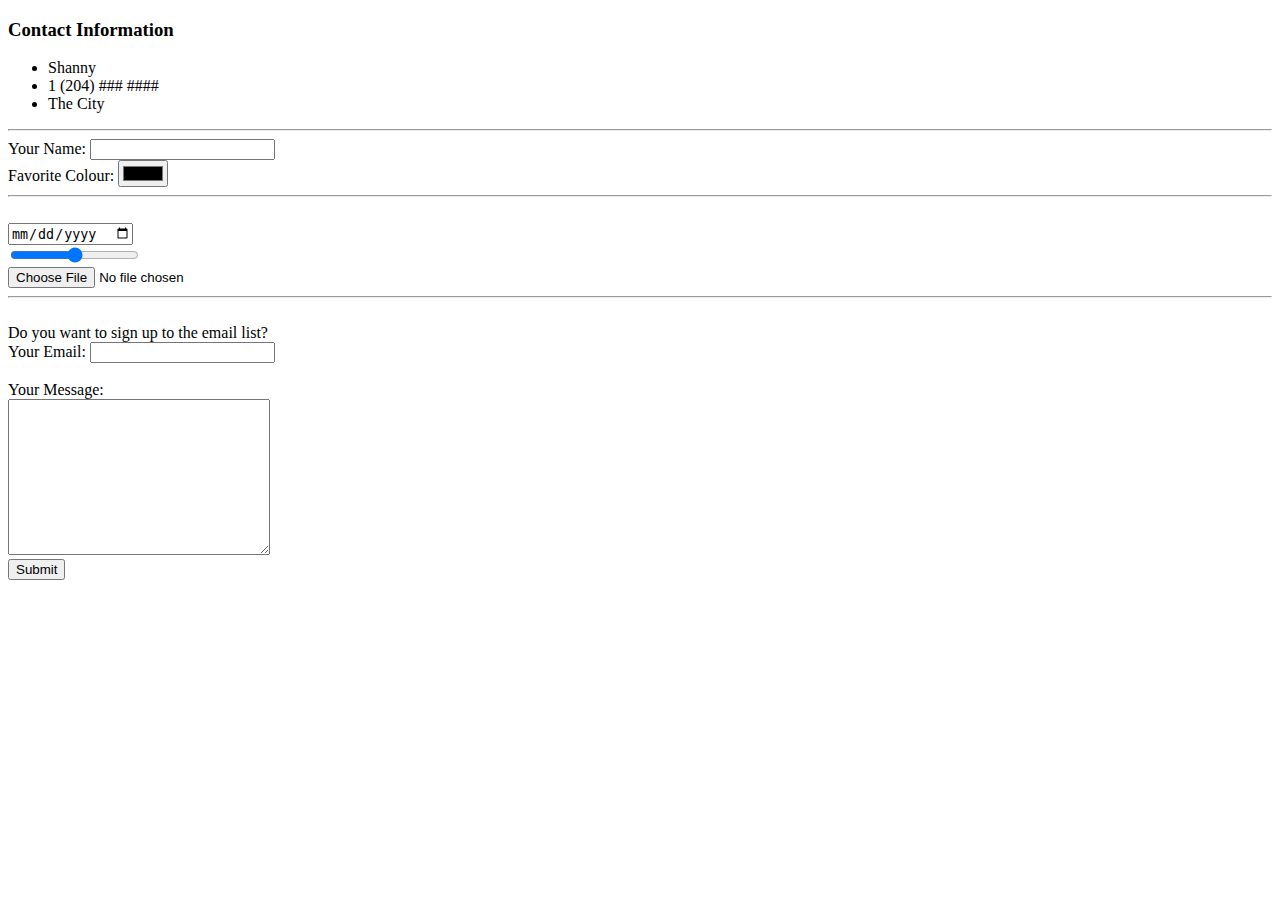
<file: Contact.html>
<!DOCTYPE html>
<html lang="en" dir="ltr">
  <head>
    <meta charset="utf-8">
    <title>Contact INFORMATION</title>
  </head>
  <body>
    <h3>Contact Information</h3>
    <ul>
      <li>Shanny</li>
      <li>1 (204) ### ####</li>
      <li>The City</li>
    </ul>
<hr>
<form action="mailto: mcintryeshannon@gmail.com" method="post" enctype="text/plain">
  <label for="">Your Name:</label>
  <input type="text" name="Your Name" value="">
  <br>
  <label>Favorite Colour: </label>
  <input type="color" name="Favorite Colour" value="">
  <br><hr><br>
  <input type="date" name="" value="">
  <br>
  <input type="range" name="" value="">
  <br>
  <input type="file" name="" value="">
  <br><hr><br>
  <label>Do you want to sign up to the email list?</label> <br>
  <label>Your Email:</label>
  <input type="email" name="your email" value="">
  <br><br>
  <label>Your Message:</label><br>
  <textarea name="name" rows="10" cols="30"></textarea>
  <br>
  <input type="submit" name="">
</form>

 </body>
</html>
</file>
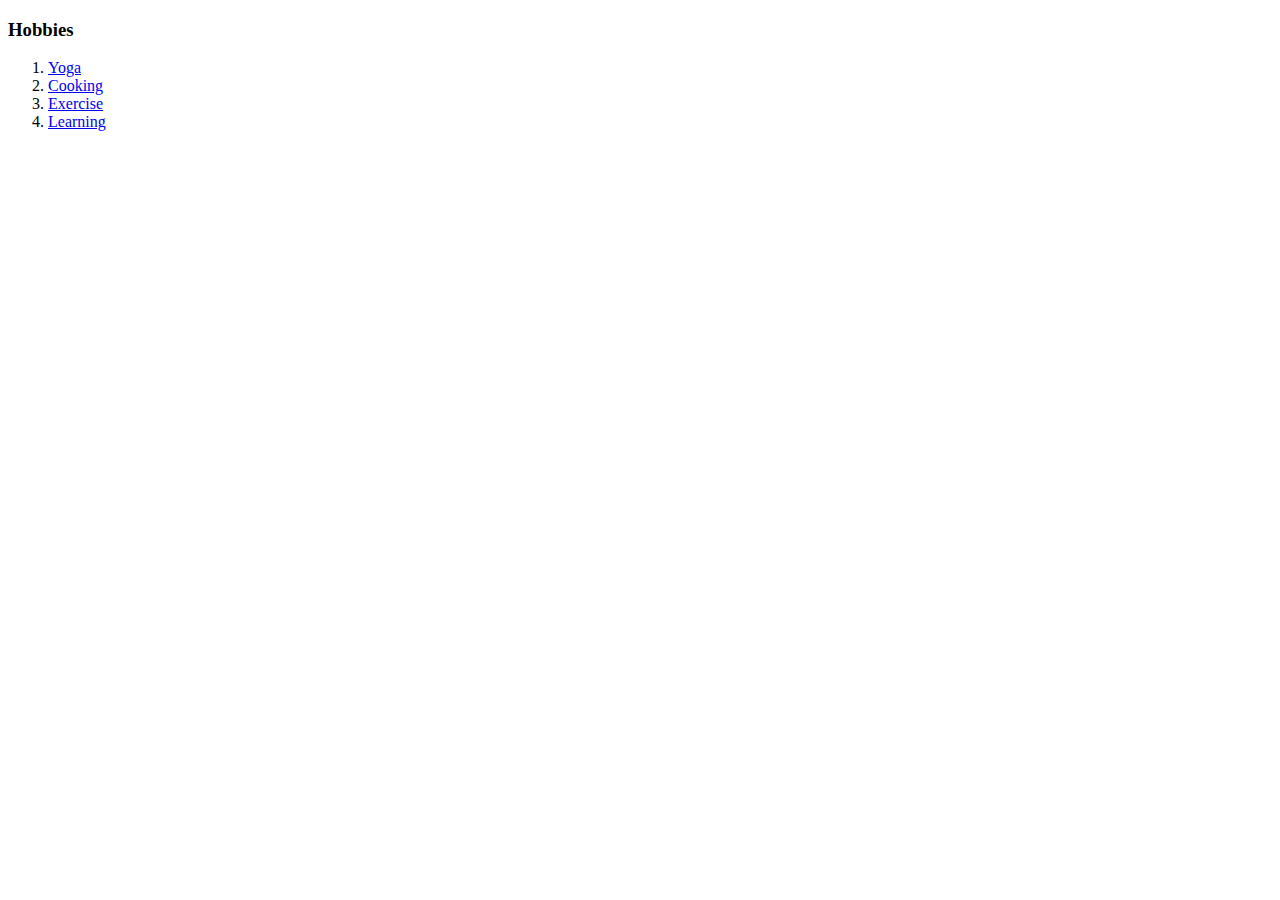
<file: Hobbies.html>
<!DOCTYPE html>
<html lang="en" dir="ltr">
  <head>
    <meta charset="utf-8">
    <title>My HObbies</title>
  </head>
  <body>

  <h3>Hobbies</h3>
  <ol>
    <li><a href="https://images.unsplash.com/photo-1575052814086-f385e2e2ad1b?ixlib=rb-1.2.1&ixid=eyJhcHBfaWQiOjEyMDd9&auto=format&fit=crop&w=1500&q=80">Yoga</a></li>
    <li><a href="https://www.livehappy.com/sites/default/files/styles/article_featured/public/main/articles/peppers-pan-stove-flame.jpg?itok=Po__tNob">Cooking</a></li>
    <li><a href="https://static01.nyt.com/images/2017/04/09/well/9minute-workout-promo/9minute-workout-promo-jumbo.png">Exercise</a></li>
    <li><a href="https://cdn.elearningindustry.com/wp-content/uploads/2019/10/how-design-thinking-transforming-learning-experience-free-ebook.jpg">Learning</a></li>
  </<ol>
  </body>
</html>
</file>
